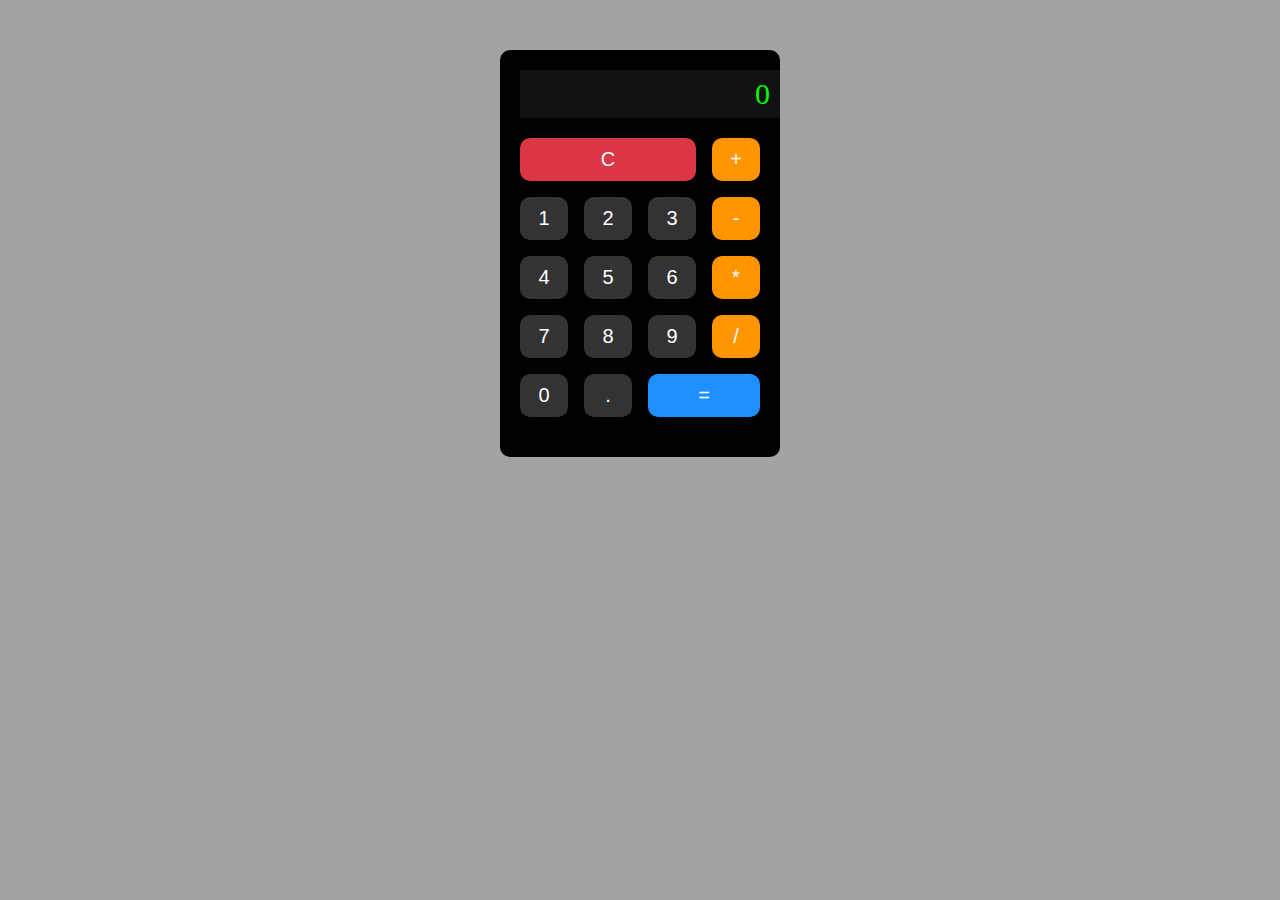
<file: apps/calculator/index.html>
<!DOCTYPE html>
<html lang="en">

<head>
    <meta charset="UTF-8">
    <meta name="viewport" content="width=device-width, initial-scale=1.0">
    <title> Calculator</title>
    <link rel="stylesheet" href="style.css">
</head>

<body>
    
    <div class="calculator">
        <div class="display">0</div>
        <div class="buttonsContainer">

            <button class="clearBtn" onclick="clearDisplay()">C</button>
            <button class="operator" onclick="appendValue('+')">+</button>

            <button onclick="appendValue('1')">1</button>
            <button onclick="appendValue('2')">2</button>
            <button onclick="appendValue('3')">3</button>
            <button class="operator" onclick="appendValue('-')">-</button>

            <button onclick="appendValue('4')">4</button>
            <button onclick="appendValue('5')">5</button>
            <button onclick="appendValue('6')">6</button>
            <button class="operator" onclick="appendValue('*')">*</button>

            <button onclick="appendValue('7')">7</button>
            <button onclick="appendValue('8')">8</button>
            <button onclick="appendValue('9')">9</button>
            <button class="operator" onclick="appendValue('/')">/</button>

            <button onclick="appendValue('0')">0</button>
            <button onclick="appendValue('.')">.</button>
            <button class="equalTo" onclick="calculate()">=</button>
        </div>
    </div>

    <script src='script.js'></script>
</body>

</html>
</file>
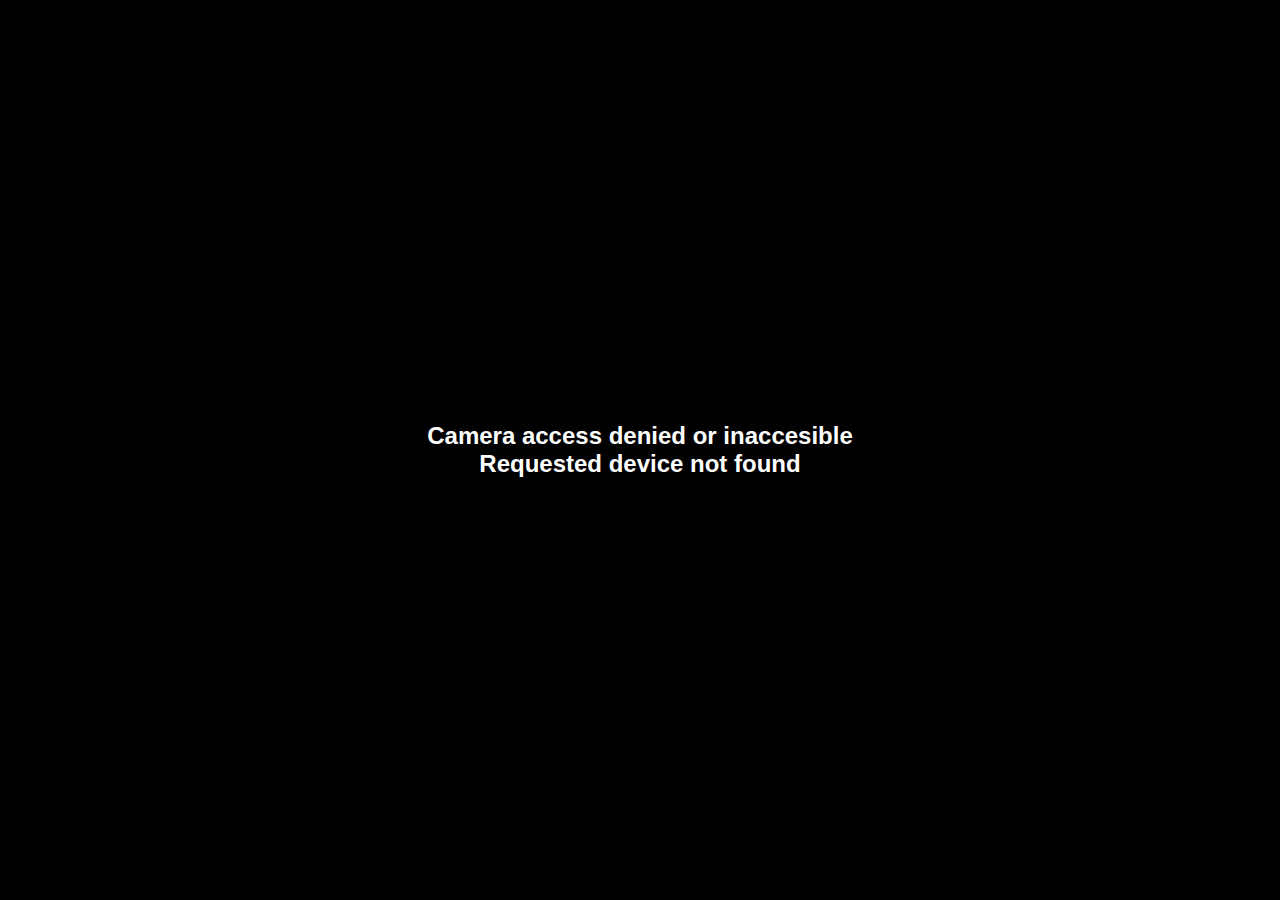
<file: apps/camera/index.html>
<!DOCTYPE html>
<html lang="en">
<head>
  <meta charset="UTF-8">
  <meta name="viewport" content="width=device-width, initial-scale=1.0">
  <title>Document</title>
  <link rel="stylesheet" href="style.css">
</head>
<body>
  <div class="video-main">
    <video id="camera" autoplay playsinline></video>
    <div class="button-main">
      <button>Record</button>
    </div>
  </div>
  <script src="script.js"></script>
</body>
</html>
</file>
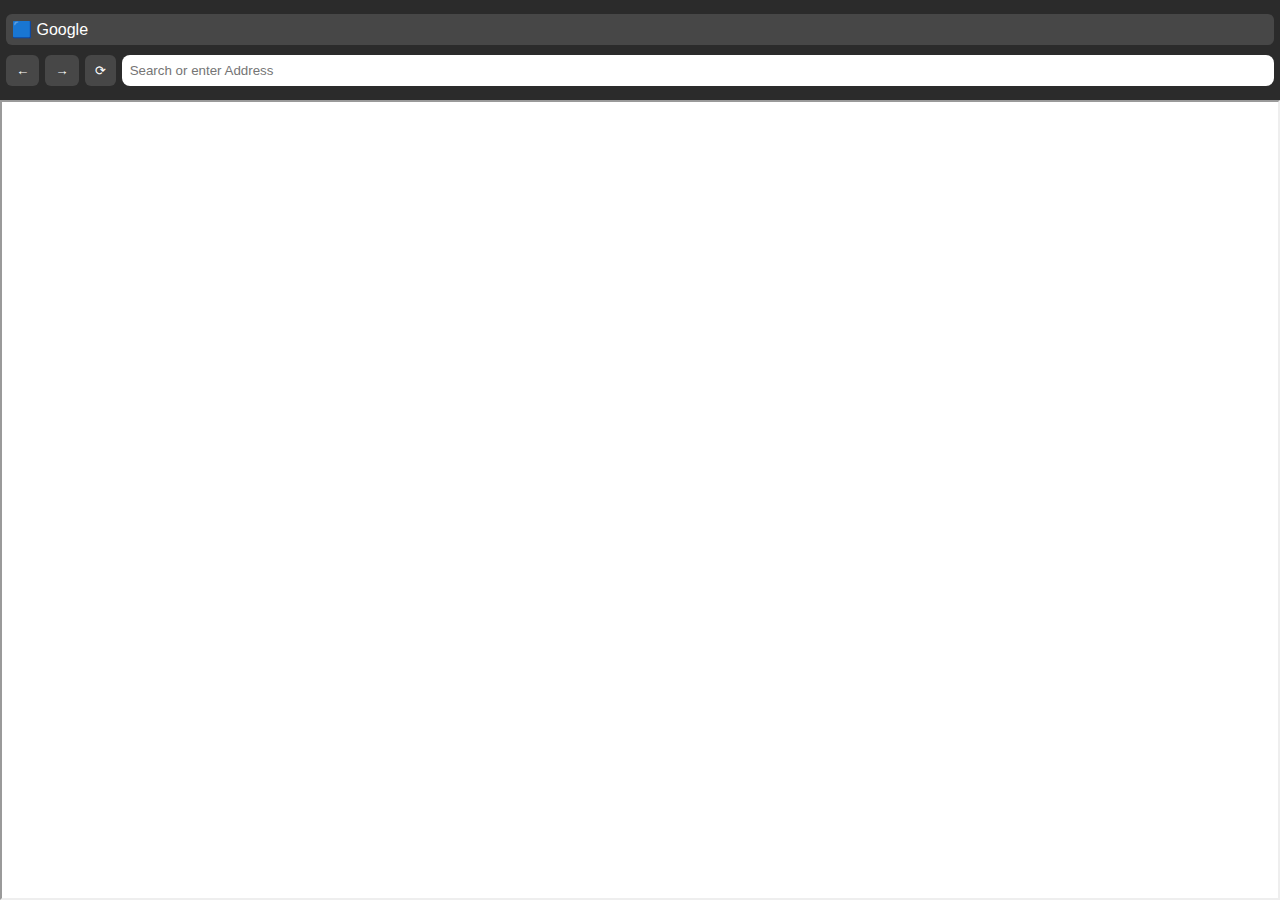
<file: apps/chrome/index.html>
<!DOCTYPE html>
<html lang="en">
<head>
  <meta charset="UTF-8">
  <meta name="viewport" content="width=device-width, initial-scale=1.0">
  <title>Document</title>
  <link rel="stylesheet" href="style.css">
</head>
<body>
  <div class="main">
    <div class="web-bar">
      <div class="web-name">🟦 Google</div>
      <div class="nav-bar">
        <button class="nav">←</button>
        <button class="nav">→</button>
        <button class="nav">⟳</button>
        <input id="search-bar" placeholder="Search or enter Address">
      </div>
    </div>
    <iframe class="web-view" src="https://en.wikipedia.org/wiki/Main_Page"></iframe>
  </div>
  <script src="script.js"></script>
</body>
</html>
</file>
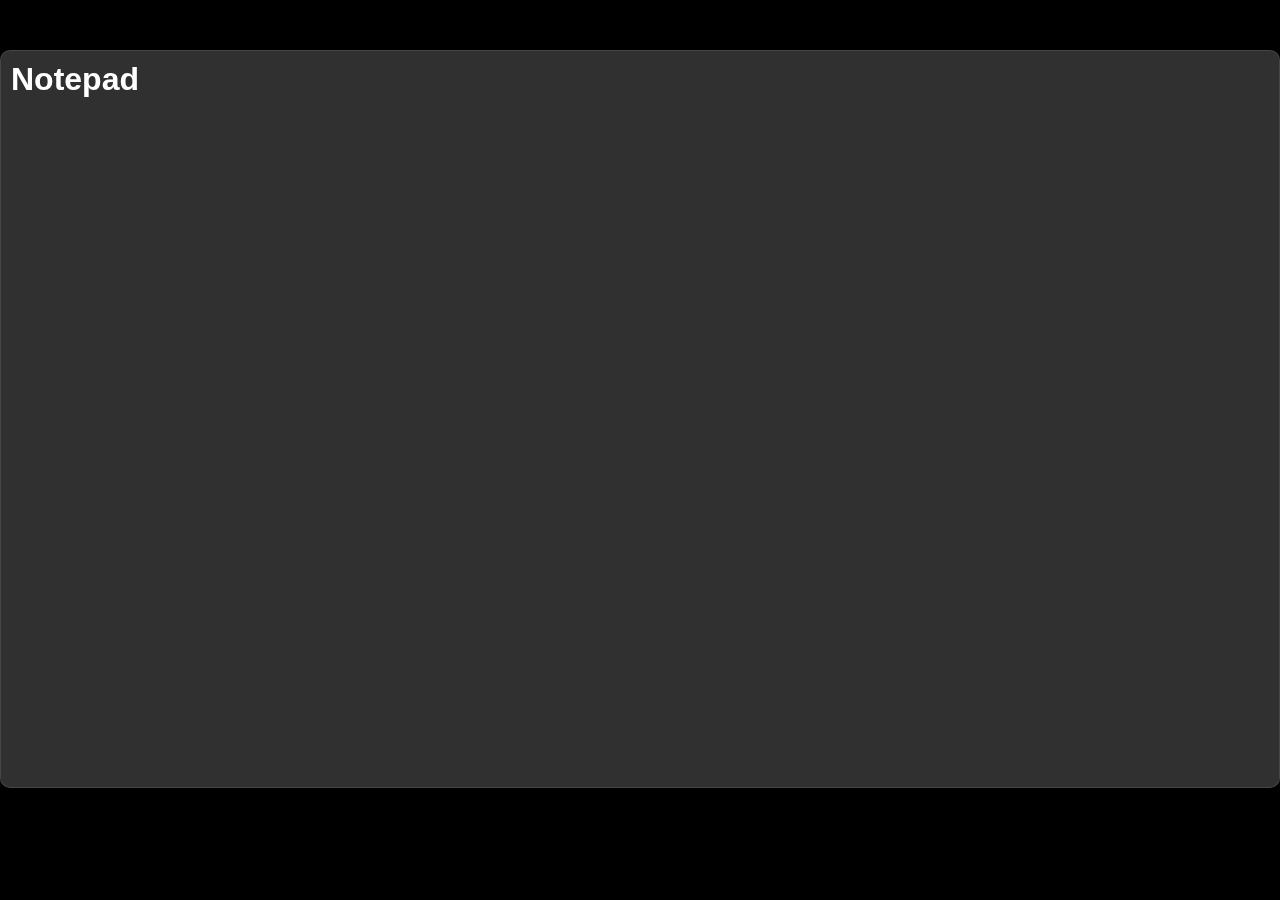
<file: apps/notepad/index.html>
<!DOCTYPE html>
<html lang="en">
<head>
    <meta charset="UTF-8">
    <meta name="viewport" content="width=device-width, initial-scale=1.0">
    <title>Document</title>
    <link rel="stylesheet" href="style.css">
</head>
<body>
    <div class="main">
        <h1>Notepad</h1>
        <div class="writingArea" contenteditable="true">
          
        </div>
    </div>
</body>
</html>
</file>
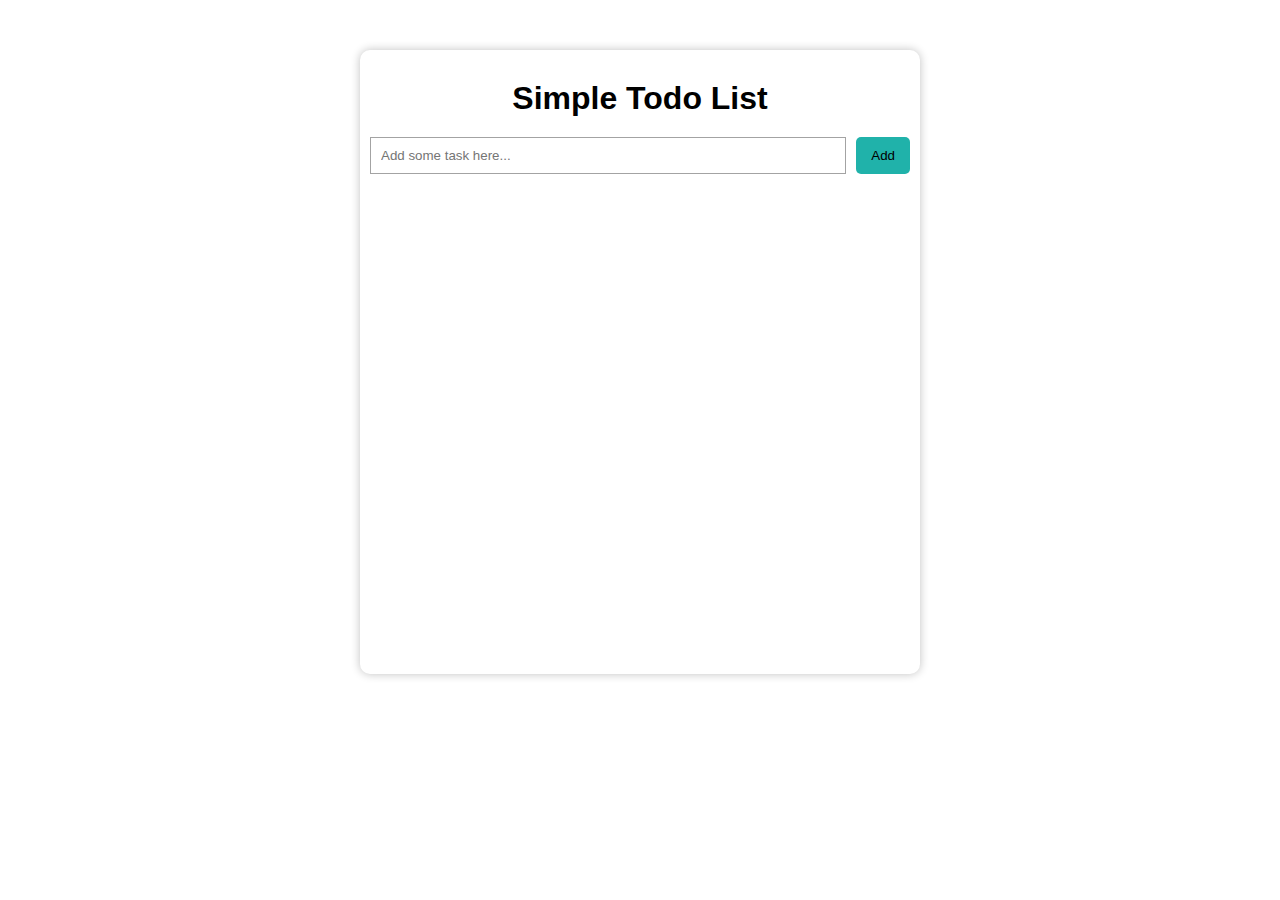
<file: apps/todolist/index.html>
<!DOCTYPE html>
<html lang="en">
<head>
    <meta charset="UTF-8">
    <meta name="viewport" content="width=device-width, initial-scale=1.0">
    <title>TODO</title>
    <link rel="stylesheet" href="style.css">
</head>
<body>
    <div class="container">
        <h1 class="heading">Simple Todo List</h1>
        <div class="addContainer">
            <input id="addInput" type="text" placeholder="Add some task here...">
            <button class="addBtn">Add</button>
        </div>
        
        <div class="listContainer">
            <div class="list">
                <p>This is my first task</p>
                <button class="deleteBtn">❌</button>
            </div>
        </div>
    </div>
</body>
<script src="script.js"></script>
</html>
</file>
<file: apps/calculator/style.css>
*{
    margin: 0;
    padding: 0;
}
html,body{
    width: 100%;
    height: 100%;
    overflow: hidden;
    background-color: rgba(0, 0, 0, 0.2);
}
.calculator{
    background-color: black;
    max-width: 15rem;
    width: 100%;
    margin: 50px auto;
    padding: 20px;
    border-radius: 10px;
}
.display{
    width: 100%;
    height: 3rem;
    background-color: #111111;
    color: #02FF00;
    display: flex;
    align-items: center;
    justify-content: flex-end;
    padding: 0 10px;
    font-size: 30px;
}
.buttonsContainer{
    user-select: none;
    display: grid;
    grid-template-columns: repeat(4,1fr);
    gap: 1rem;
    padding: 20px 0;
}
.buttonsContainer button {
    width: 100%;
    border-radius: 10px;
    background-color: #333333;
    color: white;
    font-size: 20px;
    border: none;
    padding: 10px 0;
    transition: all linear 0.2s;
}

.buttonsContainer button:hover{
    scale: 1.1;
}

.buttonsContainer button:active{
    scale: 0.9;
}
.buttonsContainer .clearBtn{
    background-color: #DC3545;
    grid-column: span 3;
}

.buttonsContainer .operator{
    background-color: #FF9500;
}

.buttonsContainer .equalTo{
    grid-column: span 2;
    background-color: #1E90FF;
}
</file>
<file: apps/camera/style.css>
*{
  margin: 0;
  padding: 0;
  box-sizing: border-box;
  font-family: Arial, Helvetica, sans-serif;
  color: white;
}

body{
  background-color: black;
  width: 100vw;
  height: 100vh;
  display: flex;
  justify-content: center;
  align-items: center;
}

.video-main{
  width: 300px;
  height: 200px;
}

video{
  width: 100%;
  height: 100%;
  object-fit: cover;
  border-radius: 10px;
}

.button-main{
  display: flex;
  align-items: center;
  padding: 10px;
}

.button-main>button{
  padding: 10px;
  background-color: red;
  border-radius: 8px;
  border: none;
  margin: 0 auto;
  cursor: pointer;
  transition: all linear 0.05s;
}

.button-main>button:active{
  background-color: rgb(202, 115, 115);
}
</file>
<file: apps/chrome/style.css>
*{
  margin: 0;
  padding: 0;
  box-sizing: border-box;
  font-family: Arial, Helvetica, sans-serif;
  color: white;
}

body{
  width: 100%;
  height: 100%;
}

.main{
  display: flex;
  flex-direction: column;
  height: 100vh;
}

.web-bar{
  background-color: rgb(43, 43, 43);
  width: 100vw;
  height: 100px;
  display: flex;
  justify-content: center;
  flex-direction: column;
  padding: 0px 6px;
}

.web-name{
  background-color: rgb(71, 71, 71);
  margin: 5px 0px;
  padding: 6px;
  border-radius: 6px;
  cursor: pointer;
}

.nav-bar{
  display: flex;
  border-radius: 6px;
  margin: 5px 0px;
  gap: 6px;
}

.nav{
  background-color: rgb(71, 71, 71);
  padding: 0px 10px;
  border-radius: 6px;
  border: none;
  cursor: pointer;
}

#search-bar{
  flex: 1;
  border-radius: 8px;
  border: none;
  padding: 8px;
  color: black;
}

.web-view{
  flex: 1;
}
</file>
<file: apps/notepad/style.css>
*{
    padding: 0;
    margin: 0;
    box-sizing: border-box;
    font-family: sans-serif;
}
body{
    width: 100%;
    height: 100%;
    background-color: black;
}
.main{
  
    max-width: 80rem;
    width: 100%;
    border-radius: 10px;
    box-shadow: 0   0   10px rgba(0, 0, 0, 0.248);
    margin: 50px auto;
    height: 82vh;
    background-color: rgb(48, 48, 48);
    backdrop-filter: blur(20px);
    border: 1px solid rgba(255, 255, 255, 0.1);
    box-shadow: 0 4px 40px rgba(0, 0, 0, 0.2);
}
h1{
    color: white;
    padding: 10px;

    
}
.writingArea{
    width: 100%;
    height: 100%;
    padding: 10px;
    color: white;
    font-family:'Consolas';
    font-size: 16px;
    outline: none;
    border: none;
    resize: none;
    overflow: hidden;
    white-space: pre-wrap;
}
</file>
<file: apps/todolist/style.css>
*{
    padding: 0;
    margin: 0;
    box-sizing: border-box;
    font-family: sans-serif;
}
body{
    width: 100%;
    height: 100%;
    background-color: white;
}
.container{

    max-width: 35rem;
    width: 100%;
    border-radius: 10px;
    box-shadow: 0   0   10px rgba(0, 0, 0, 0.248);
    margin: 50px auto;
    display: flex;
    flex-direction: column;
    align-items: center;
    gap: 20px;
    padding: 30px 10px;
    
}
.addContainer{
    display: flex;
    width: 100%;
    gap: 10px;
}
.addContainer>input{
    padding: 10px;
    border: 1px solid rgba(0, 0, 0, 0.36);
    width: 100%;
}
.addContainer>button{
    padding: 0 15px;
    background-color: lightseagreen;
    border-radius: 5px;
    border: none;
    transition: all linear 0.2s;
    cursor: pointer;
}
.addContainer>button:active{
    scale: 0.9;
}
.listContainer{
    width: 100%;
    display: flex;
    flex-direction: column;
    gap: 10px;
    height:50vh;
    overflow-y: auto;
}
.list{
    display: flex;
    align-items: center;
    justify-content: space-between;
    width: 100%;
    background-color: aliceblue;
    padding: 12px;
    border-radius:5px ;

}
.deleteBtn{
    padding: 5px;
}
</file>
